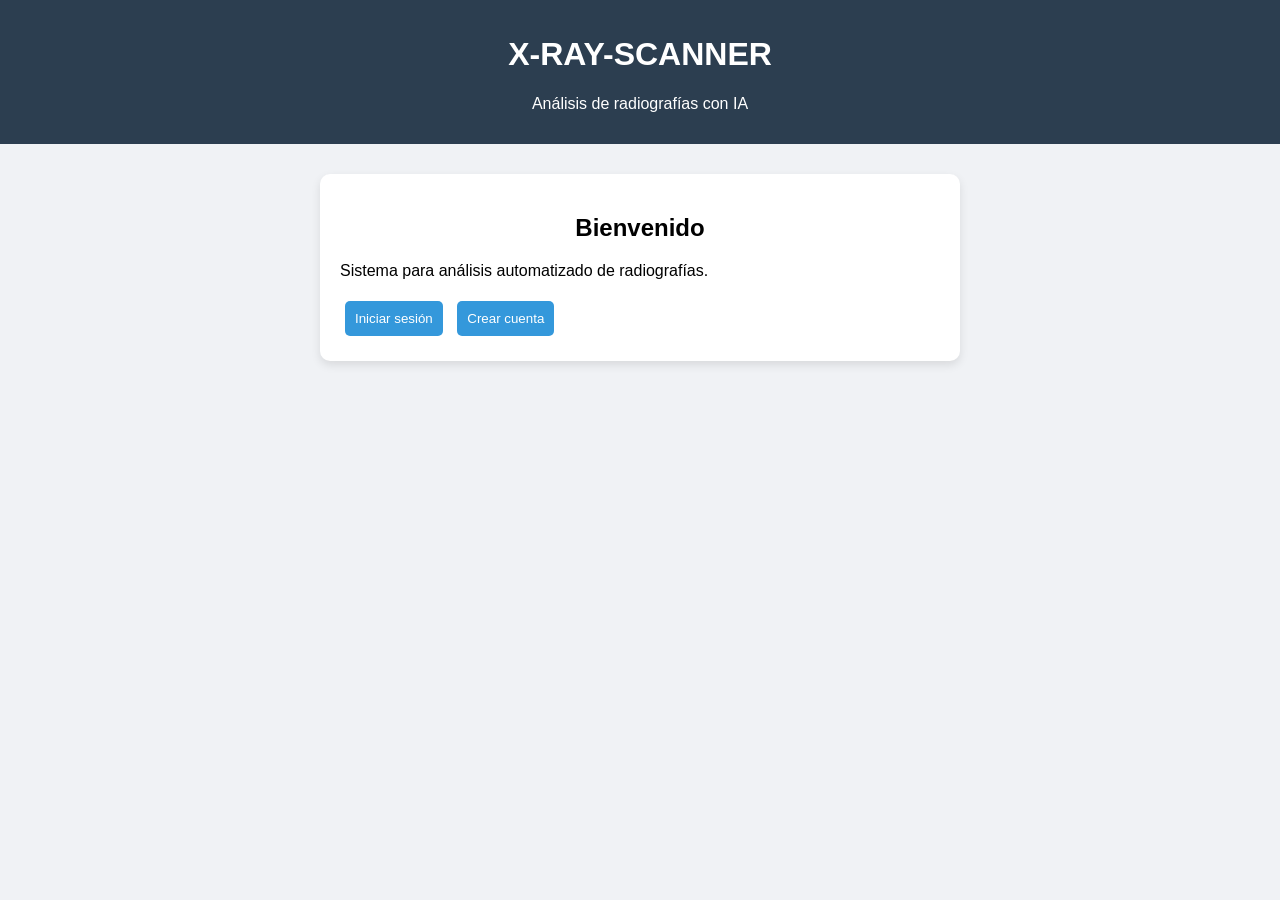
<file: frontend/index.html>
<!DOCTYPE html>
<html lang="es">
<head>
<meta charset="UTF-8">
<title>BE-SCANNER</title>
<link rel="stylesheet" href="css/style.css">
</head>

<body>

<header>
<h1>X-RAY-SCANNER</h1>
<p>Análisis de radiografías con IA</p>
</header>

<div class="container">

<h2 class="title">Bienvenido</h2>

<p>Sistema para análisis automatizado de radiografías.</p>

<button onclick="location.href='login.html'">Iniciar sesión</button>
<button onclick="location.href='register.html'">Crear cuenta</button>

</div>

</body>
</html>
</file>
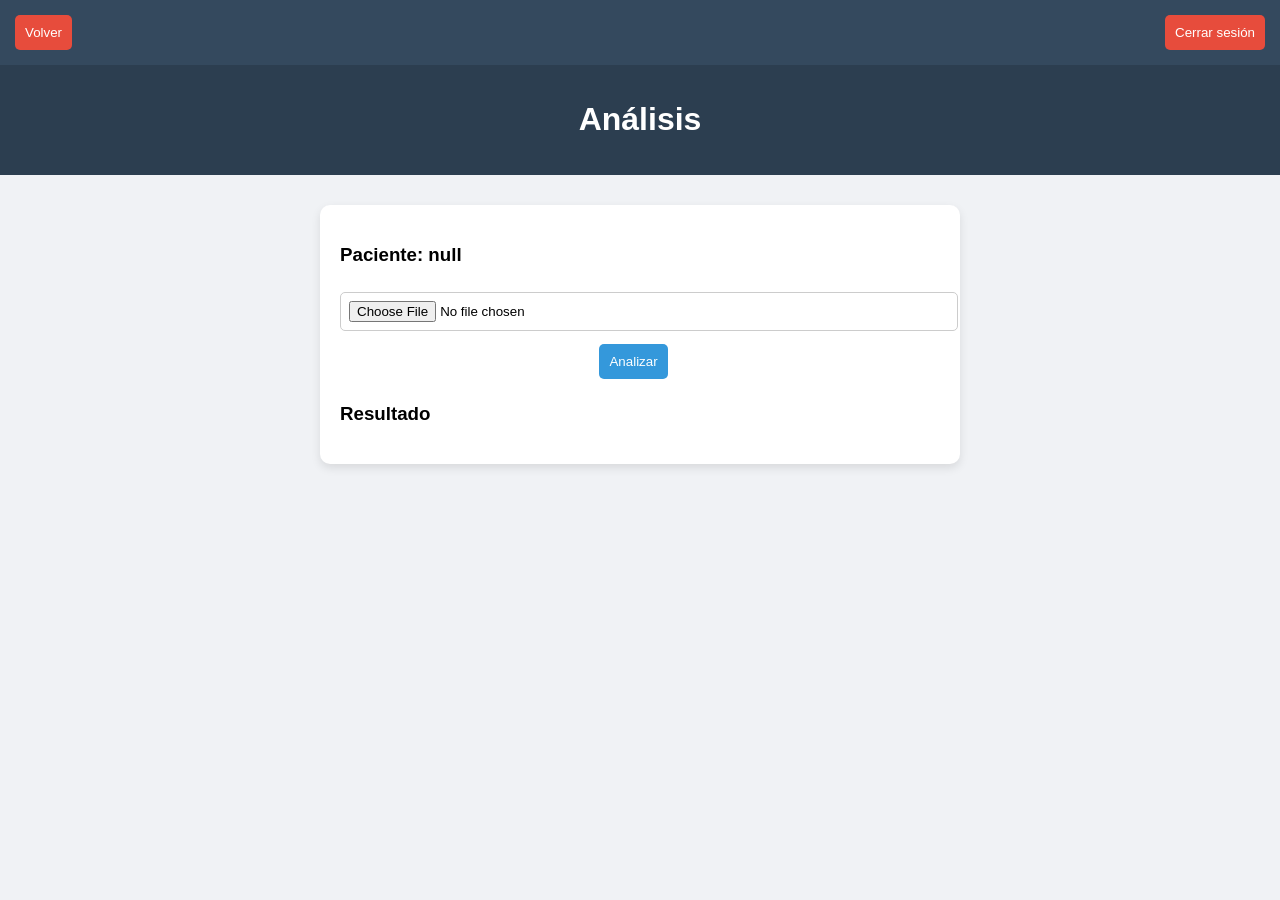
<file: frontend/analysis.html>
<!DOCTYPE html>
<html lang="es">
<head>
<meta charset="UTF-8">
<title>Análisis</title>
<link rel="stylesheet" href="css/style.css">
</head>

<body>

<div class="navbar">
<button onclick="location.href='doctor_dashboard.html'">Volver</button>
<button onclick="logout()">Cerrar sesión</button>
</div>

<header><h1>Análisis</h1></header>

<div class="container">

<h3 id="patientName"></h3>

<input type="file" id="imageInput" onchange="previewImage()">

<img id="preview" width="250">

<button onclick="uploadImage()">Analizar</button>

<h3>Resultado</h3>
<div id="result"></div>

</div>

<script src="js/api.js"></script>

<script>
showPatient();
</script>

</body>
</html>
</file>
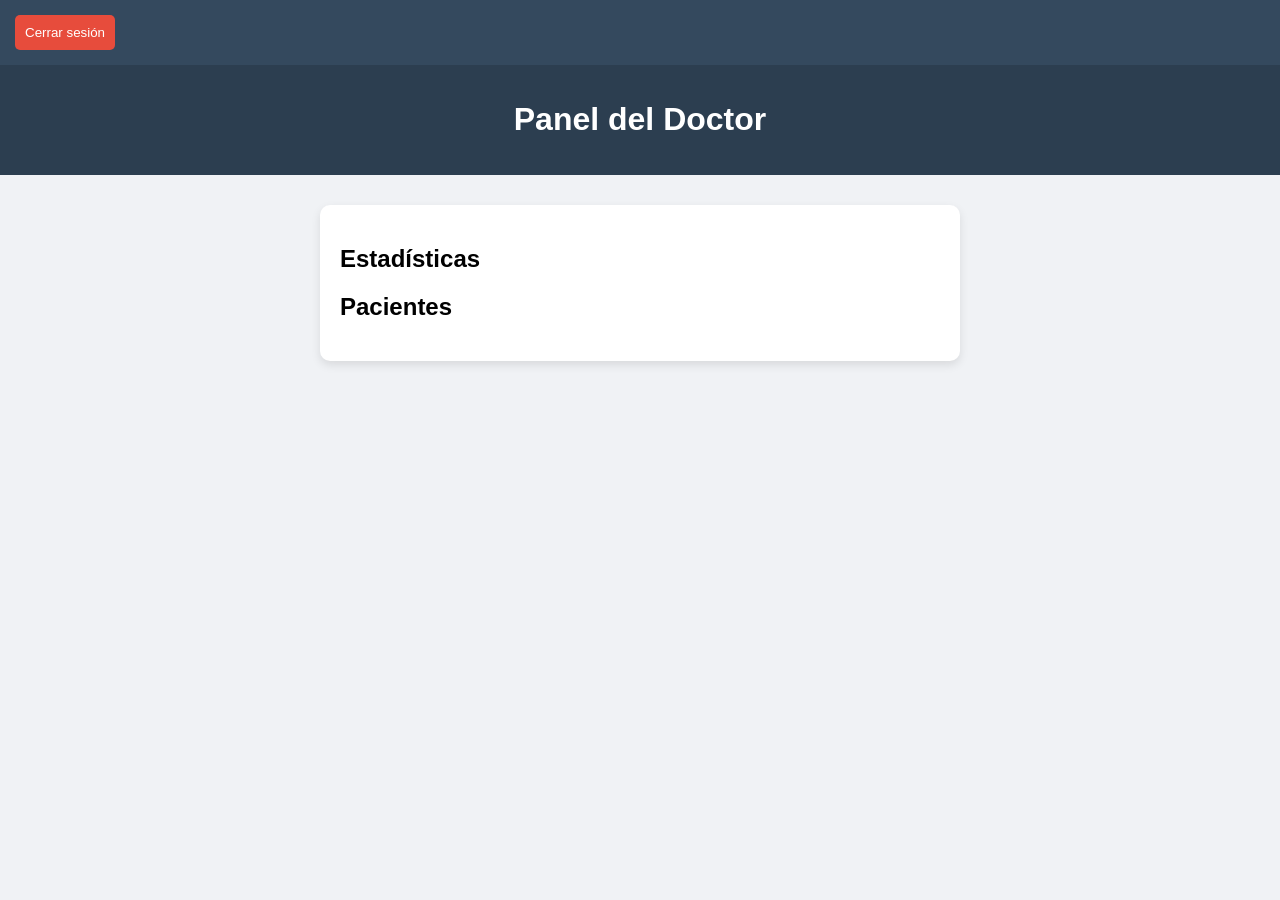
<file: frontend/doctor_dashboard.html>
<!DOCTYPE html>
<html lang="es">
<head>
<meta charset="UTF-8">
<title>Doctor</title>
<link rel="stylesheet" href="css/style.css">
</head>

<body>

<div class="navbar">
<button onclick="logout()">Cerrar sesión</button>
</div>

<header><h1>Panel del Doctor</h1></header>

<div class="container">

<h2>Estadísticas</h2>
<div id="stats"></div>

<h2>Pacientes</h2>
<ul id="patients"></ul>

</div>

<script src="js/api.js"></script>

<script>
loadDoctorDashboard();
loadPatients();
</script>

</body>
</html>
</file>
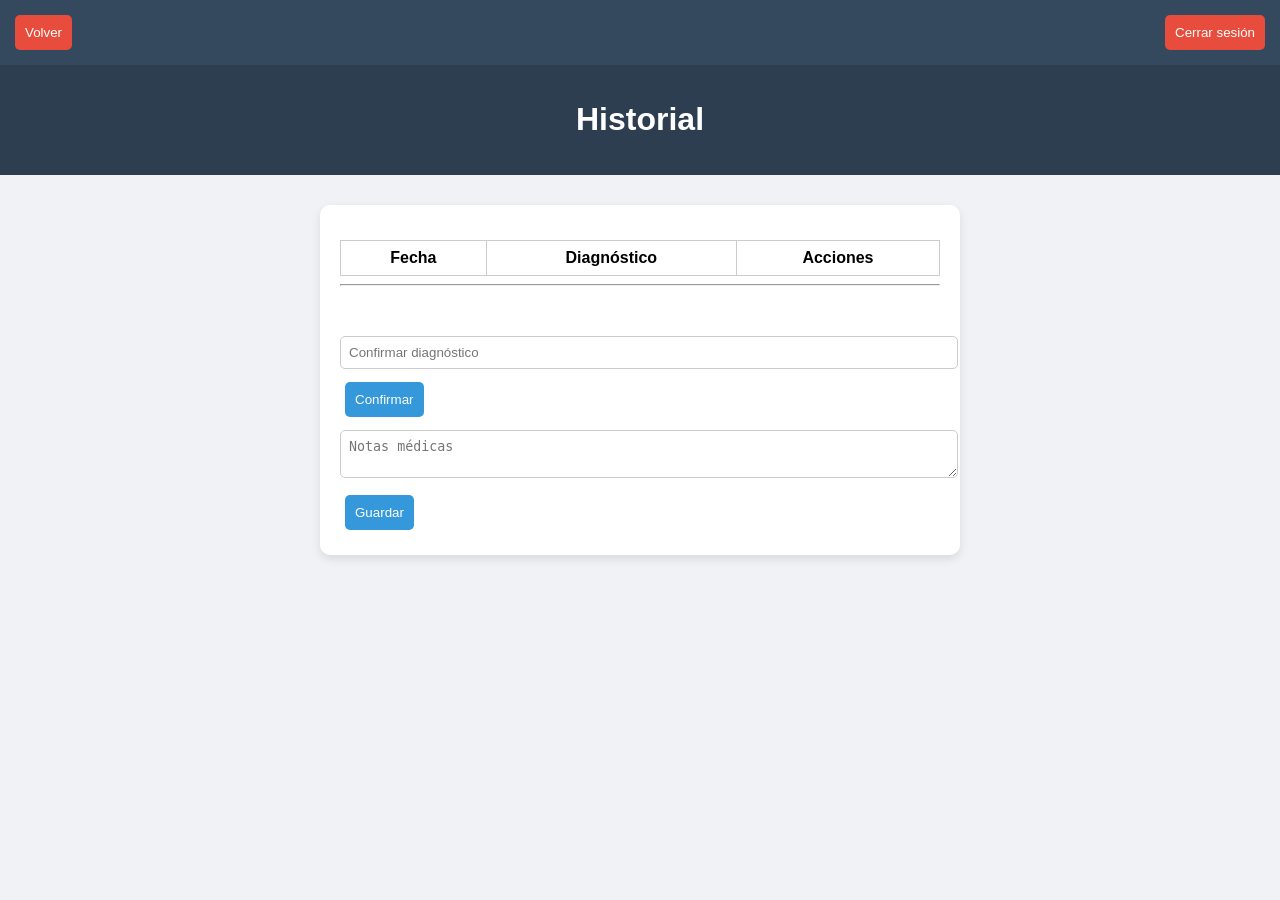
<file: frontend/history.html>
<!DOCTYPE html>
<html lang="es">
<head>
<meta charset="UTF-8">
<title>Historial</title>
<link rel="stylesheet" href="css/style.css">
</head>

<body>

<div class="navbar">
<button onclick="location.href='doctor_dashboard.html'">Volver</button>
<button onclick="logout()">Cerrar sesión</button>
</div>

<header><h1>Historial</h1></header>

<div class="container">

<table>
<thead>
<tr>
<th>Fecha</th>
<th>Diagnóstico</th>
<th>Acciones</th>
</tr>
</thead>

<tbody id="historyTable"></tbody>
</table>

<hr>

<img id="analysisImage" width="300">

<p id="analysisReport"></p>

<input type="text" id="confirmInput" placeholder="Confirmar diagnóstico">
<button onclick="confirmDiagnosis()">Confirmar</button>

<textarea id="notes" placeholder="Notas médicas"></textarea>
<button onclick="saveNotes()">Guardar</button>

</div>

<script src="js/api.js"></script>

<script>
loadHistory();
</script>

</body>
</html>
</file>
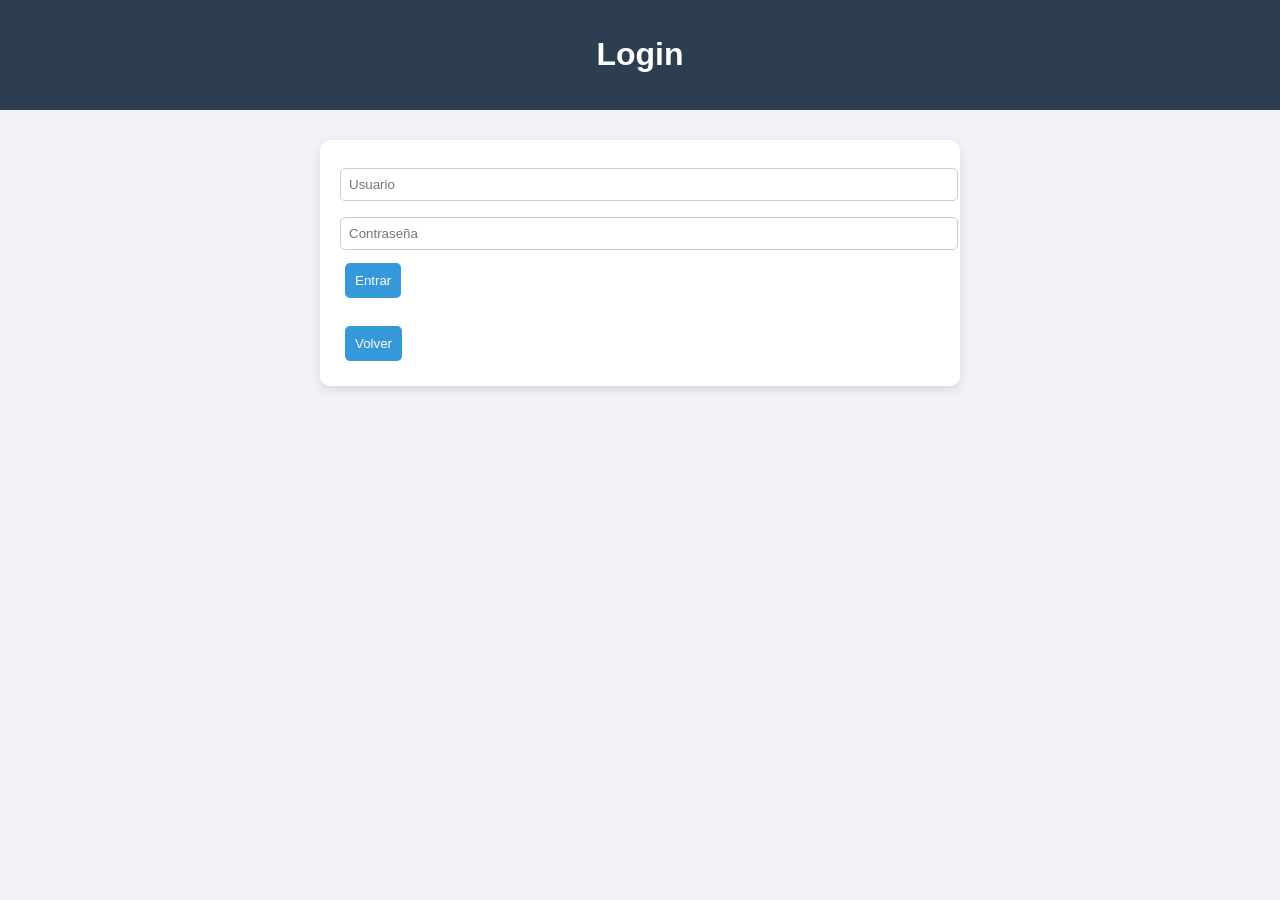
<file: frontend/login.html>
<!DOCTYPE html>
<html lang="es">
<head>
<meta charset="UTF-8">
<title>Login</title>
<link rel="stylesheet" href="css/style.css">
</head>

<body>

<header><h1>Login</h1></header>

<div class="container">

<input type="text" id="username" placeholder="Usuario">
<input type="password" id="password" placeholder="Contraseña">

<button onclick="login()">Entrar</button>

<br><br>
<button onclick="location.href='index.html'">Volver</button>

</div>

<script src="js/api.js"></script>

</body>
</html>
</file>
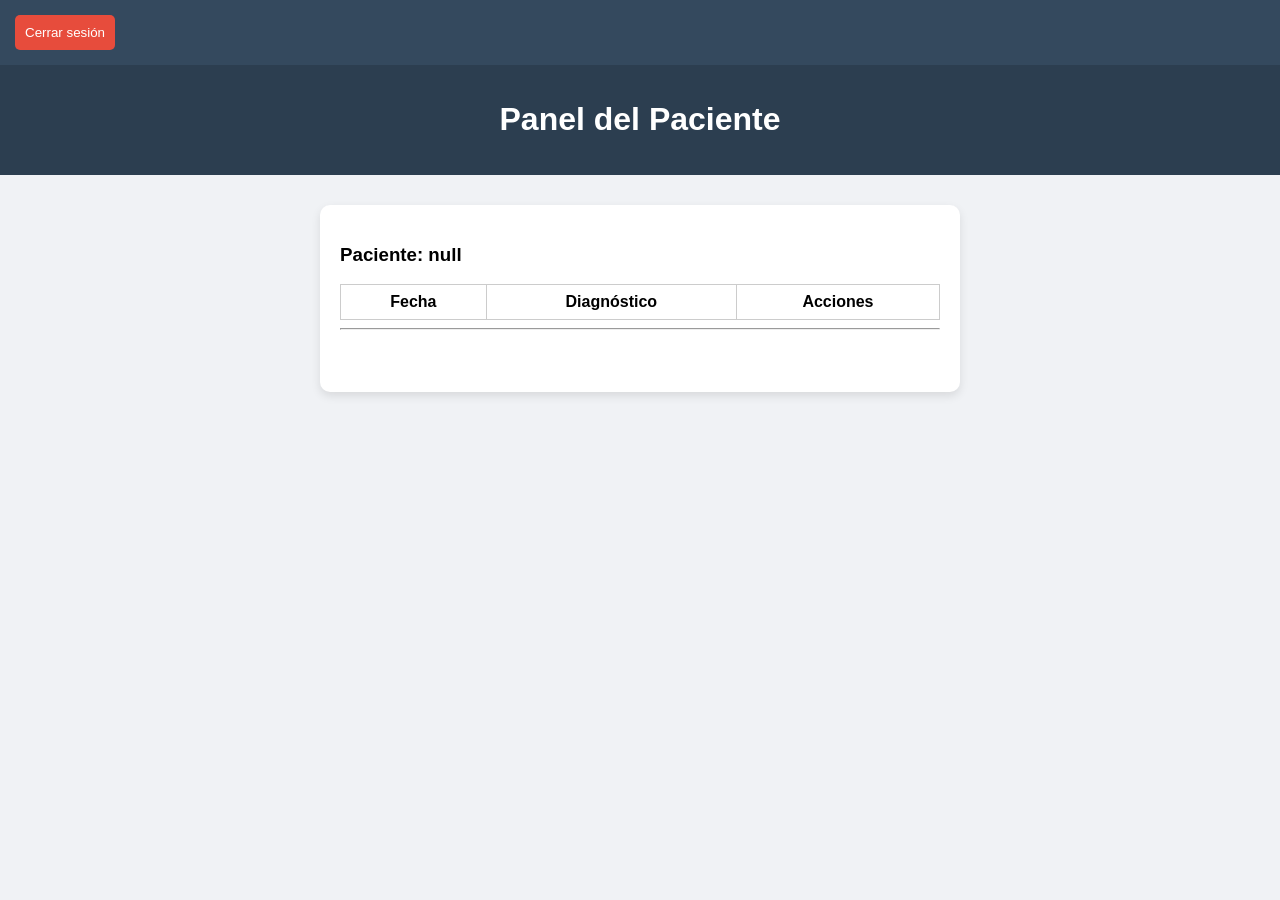
<file: frontend/patient_dashboard.html>
<!DOCTYPE html>
<html lang="es">
<head>
<meta charset="UTF-8">
<title>Paciente</title>
<link rel="stylesheet" href="css/style.css">
</head>

<body>

<div class="navbar">
<button onclick="logout()">Cerrar sesión</button>
</div>

<header><h1>Panel del Paciente</h1></header>

<div class="container">

<h3 id="patientName"></h3>

<table>
<thead>
<tr>
<th>Fecha</th>
<th>Diagnóstico</th>
<th>Acciones</th>
</tr>
</thead>

<tbody id="patientHistory"></tbody>

</table>

<hr>

<img id="analysisImage" width="300">
<p id="analysisReport"></p>

</div>

<script src="js/api.js"></script>

<script>
loadPatientDashboard();
</script>

</body>
</html>
</file>
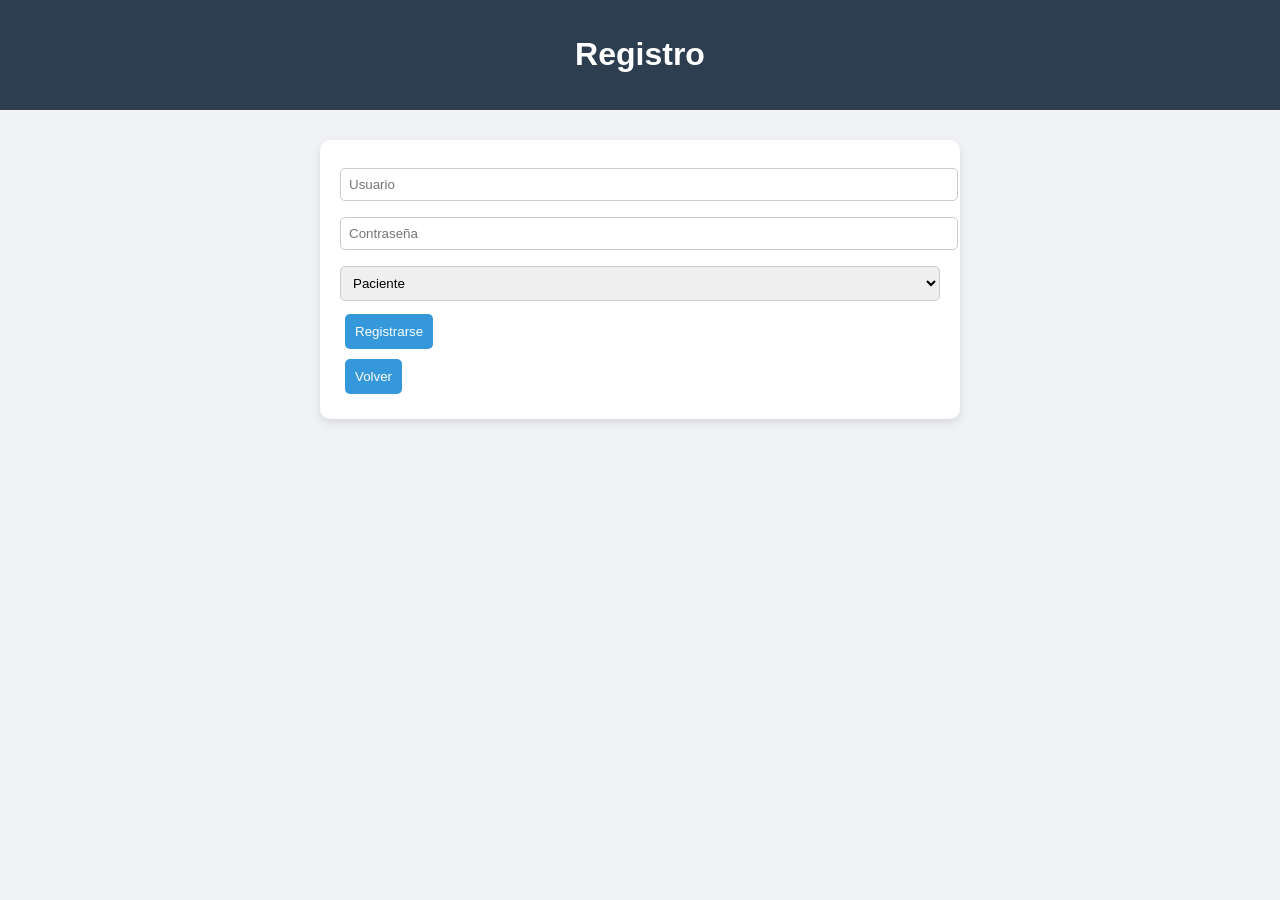
<file: frontend/register.html>
<!DOCTYPE html>
<html lang="es">
<head>
<meta charset="UTF-8">
<title>Registro</title>
<link rel="stylesheet" href="css/style.css">
</head>

<body>

<header><h1>Registro</h1></header>

<div class="container">

<form onsubmit="register(event)">

<input type="text" id="username" placeholder="Usuario">
<input type="password" id="password" placeholder="Contraseña">

<select id="role">
<option value="patient">Paciente</option>
<option value="doctor">Doctor</option>
</select>

<button type="submit">Registrarse</button>

</form>

<button onclick="location.href='login.html'">Volver</button>

</div>

<script src="js/api.js"></script>

</body>
</html>
</file>
<file: frontend/css/style.css>
body{
font-family: Arial, sans-serif;
background: #f0f2f5;
margin:0;
}

header{
background:#2c3e50;
color:white;
padding:15px;
text-align:center;
}

.container{
background:white;
width:90%;
max-width:600px;
margin:30px auto;
padding:20px;
border-radius:10px;
box-shadow:0px 4px 10px rgba(0,0,0,0.1);
}

button{
background:#3498db;
color:white;
border:none;
padding:10px;
margin:5px;
border-radius:5px;
cursor:pointer;
}

button:hover{
background:#2980b9;
}

input, select, textarea{
width:100%;
padding:8px;
margin:8px 0;
border-radius:5px;
border:1px solid #ccc;
}

table{
width:100%;
border-collapse: collapse;
margin-top:15px;
}

th, td{
border:1px solid #ccc;
padding:8px;
text-align:center;
}

.navbar{
display:flex;
justify-content:space-between;
background:#34495e;
padding:10px;
}

.navbar button{
background:#e74c3c;
}

.title{
text-align:center;
margin-top:20px;
}
</file>
